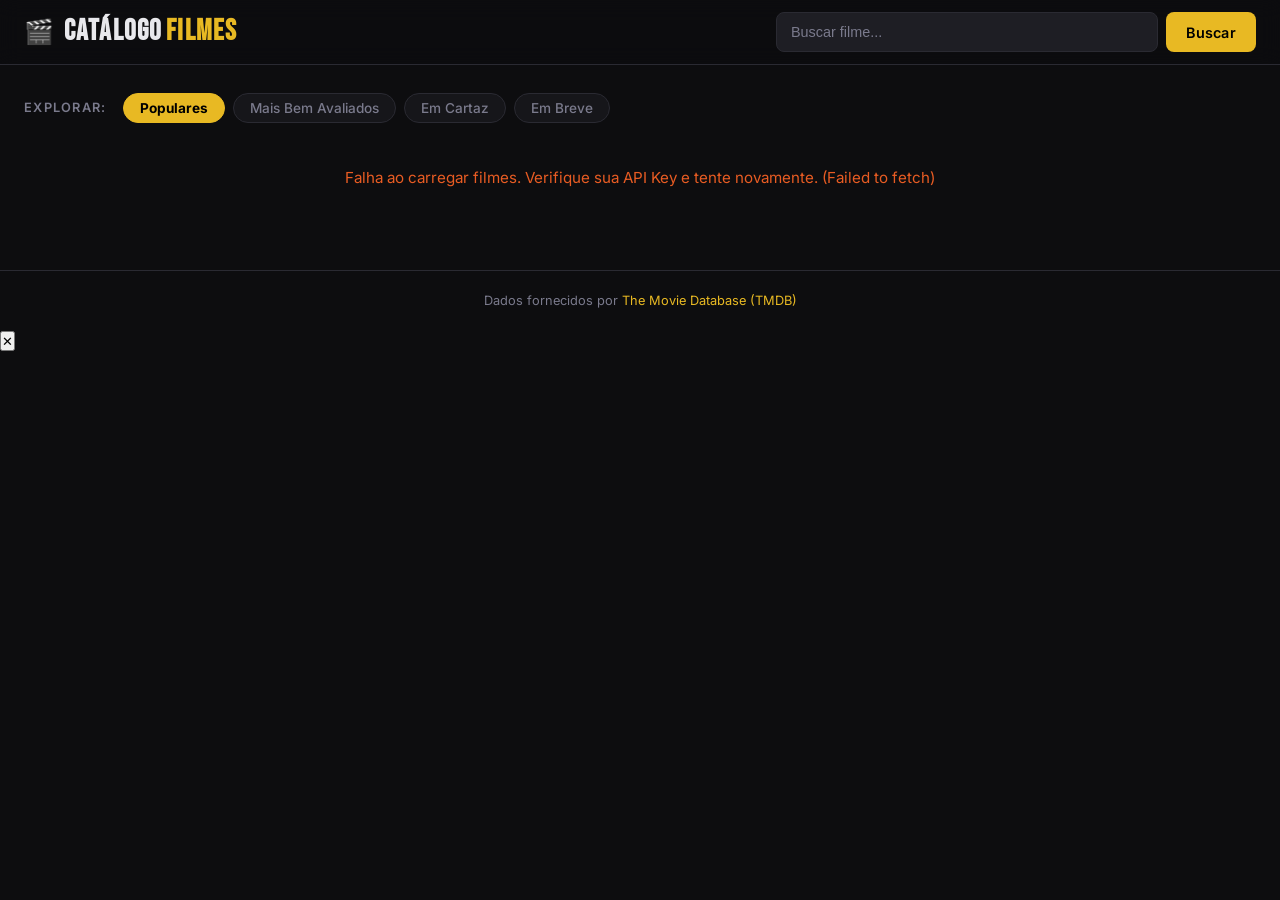
<file: public/index.html>
<!DOCTYPE html>
<html lang="pt-BR">
<head>
  <meta charset="UTF-8" />
  <meta name="viewport" content="width=device-width, initial-scale=1.0" />
  <title>Catálogo de Filmes</title>
  <link rel="preconnect" href="https://fonts.googleapis.com" />
  <link rel="preconnect" href="https://fonts.gstatic.com" crossorigin />
  <link href="https://fonts.googleapis.com/css2?family=Bebas+Neue&family=Inter:wght@400;500;600&display=swap" rel="stylesheet" />
  <link rel="stylesheet" href="assets/css/styles.css" />
</head>
<body>

  <header>
    <div class="header-inner">
      <div class="logo">
        <span class="logo-icon">🎬</span>
        <h1>Catálogo<span class="logo-accent">Filmes</span></h1>
      </div>
      <div class="search-bar">
        <input type="text" id="search" placeholder="Buscar filme..." autocomplete="off" />
        <button id="btnSearch">Buscar</button>
      </div>
    </div>
  </header>

  <main>
    <div class="filter-bar">
      <span class="filter-label">Explorar:</span>
      <div class="filter-buttons">
        <button class="filter-btn active" data-endpoint="popular">Populares</button>
        <button class="filter-btn" data-endpoint="top_rated">Mais Bem Avaliados</button>
        <button class="filter-btn" data-endpoint="now_playing">Em Cartaz</button>
        <button class="filter-btn" data-endpoint="upcoming">Em Breve</button>
      </div>
    </div>

    <p id="message" class="message"></p>
    <div id="movie-list" class="movie-list"></div>
  </main>

  <footer>
    <p>Dados fornecidos por <a href="https://www.themoviedb.org" target="_blank">The Movie Database (TMDB)</a></p>
  </footer>

  <!-- Modal -->
  <div id="modal-overlay" class="modal-overlay hidden">
   <div class="modal">
      <button id="modal-close" class="modal-close">✕</button>
      <div id="modal-content" class="modal-content"></div>
   </div>
  </div>

  <script src="assets/scripts/script.js"></script>
</body>
</html>
</file>
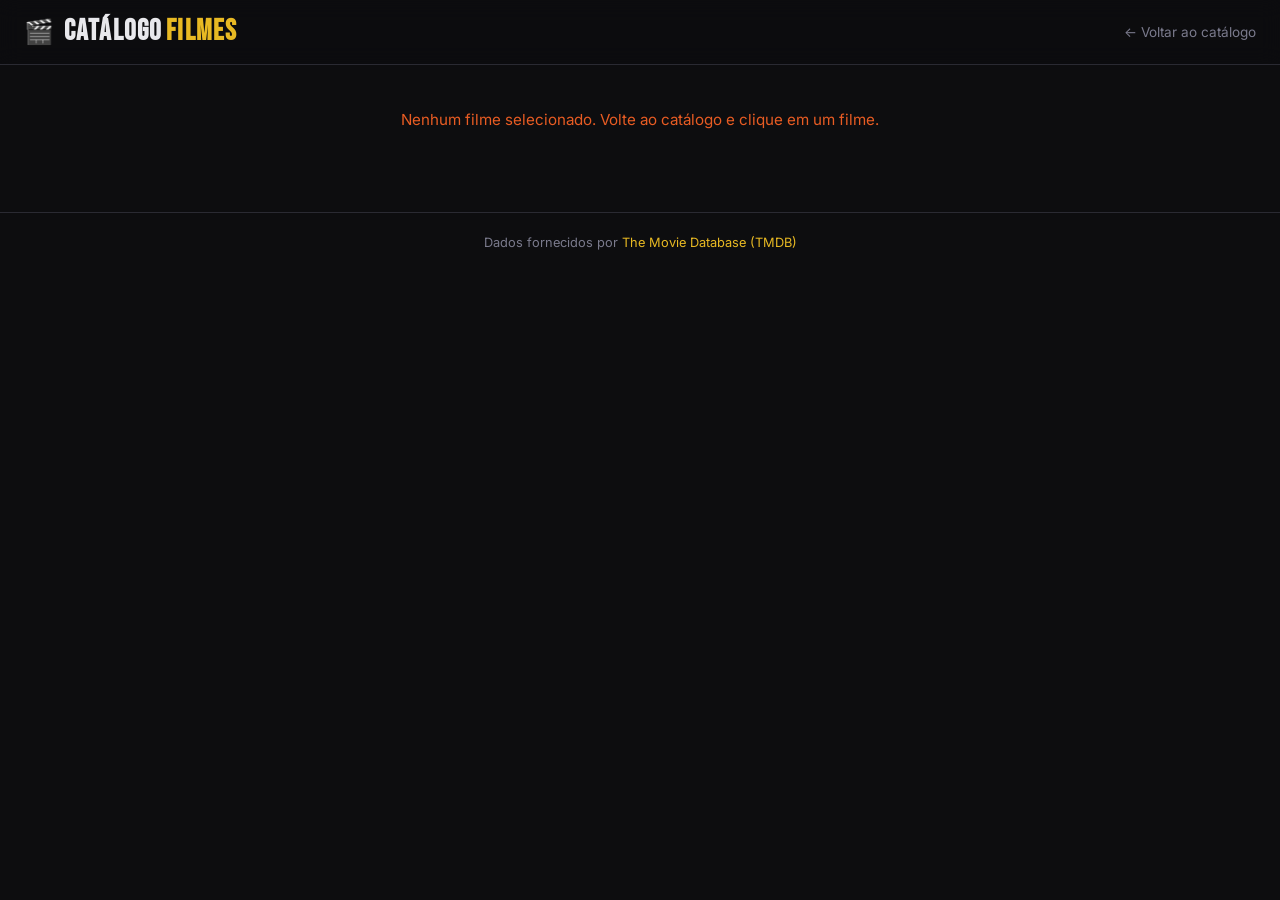
<file: public/details.html>
<!DOCTYPE html>
<html lang="pt-BR">
<head>
  <meta charset="UTF-8" />
  <meta name="viewport" content="width=device-width, initial-scale=1.0" />
  <title>Detalhes do Filme</title>
  <link rel="preconnect" href="https://fonts.googleapis.com" />
  <link rel="preconnect" href="https://fonts.gstatic.com" crossorigin />
  <link href="https://fonts.googleapis.com/css2?family=Bebas+Neue&family=Inter:wght@400;500;600&display=swap" rel="stylesheet" />
  <link rel="stylesheet" href="assets/css/styles.css" />
</head>
<body>

  <header>
    <div class="header-inner">
      <div class="logo">
        <a href="index.html" style="display:flex;align-items:center;gap:10px;text-decoration:none;color:inherit">
          <span class="logo-icon">🎬</span>
          <h1>Catálogo<span class="logo-accent">Filmes</span></h1>
        </a>
      </div>
      <a href="index.html" class="back-link">← Voltar ao catálogo</a>
    </div>
  </header>

  <main>
    <p id="message" class="message"></p>
    <div id="details-container"></div>
  </main>

  <footer>
    <p>Dados fornecidos por <a href="https://www.themoviedb.org" target="_blank">The Movie Database (TMDB)</a></p>
  </footer>

  <script src="assets/scripts/details.js"></script>
</body>
</html>
</file>
<file: public/assets/css/styles.css>
/* ===== TOKENS ===== */
:root {
  --bg:         #0d0d0f;
  --surface:    #16161a;
  --surface-2:  #1e1e24;
  --border:     #2a2a32;
  --accent:     #e8b923;      /* amarelo âmbar — luz de projetor */
  --accent-dim: #a07e10;
  --text:       #e8e8ec;
  --text-muted: #7a7a8c;
  --danger:     #e85c23;
  --radius:     8px;
  --card-w:     200px;
}

/* ===== RESET ===== */
*, *::before, *::after { box-sizing: border-box; margin: 0; padding: 0; }
body {
  background: var(--bg);
  color: var(--text);
  font-family: 'Inter', sans-serif;
  font-size: 15px;
  line-height: 1.5;
  min-height: 100vh;
}
a { color: var(--accent); text-decoration: none; }
a:hover { text-decoration: underline; }
button { cursor: pointer; font-family: inherit; }
img { display: block; }

/* ===== HEADER ===== */
header {
  position: sticky;
  top: 0;
  z-index: 100;
  background: rgba(13,13,15,0.92);
  backdrop-filter: blur(10px);
  border-bottom: 1px solid var(--border);
  padding: 0 24px;
}

.header-inner {
  max-width: 1280px;
  margin: 0 auto;
  display: flex;
  align-items: center;
  justify-content: space-between;
  gap: 24px;
  height: 64px;
}

.logo {
  display: flex;
  align-items: center;
  gap: 10px;
  flex-shrink: 0;
}

.logo-icon { font-size: 1.5rem; }

.logo h1 {
  font-family: 'Bebas Neue', sans-serif;
  font-size: 1.8rem;
  letter-spacing: 0.04em;
  color: var(--text);
  line-height: 1;
}

.logo-accent { color: var(--accent); margin-left: 4px; }

/* ===== SEARCH BAR ===== */
.search-bar {
  display: flex;
  gap: 8px;
  flex: 1;
  max-width: 480px;
}

#search {
  flex: 1;
  background: var(--surface-2);
  border: 1px solid var(--border);
  border-radius: var(--radius);
  color: var(--text);
  padding: 0 14px;
  height: 40px;
  font-size: 0.9rem;
  outline: none;
  transition: border-color 0.2s;
}
#search::placeholder { color: var(--text-muted); }
#search:focus { border-color: var(--accent); }

#btnSearch {
  background: var(--accent);
  color: #000;
  border: none;
  border-radius: var(--radius);
  padding: 0 20px;
  height: 40px;
  font-size: 0.9rem;
  font-weight: 600;
  letter-spacing: 0.02em;
  transition: background 0.2s, transform 0.1s;
}
#btnSearch:hover  { background: #f5ca30; }
#btnSearch:active { transform: scale(0.97); }

/* ===== MAIN ===== */
main {
  max-width: 1280px;
  margin: 0 auto;
  padding: 28px 24px 64px;
}

/* ===== FILTER BAR ===== */
.filter-bar {
  display: flex;
  align-items: center;
  gap: 16px;
  margin-bottom: 28px;
  flex-wrap: wrap;
}

.filter-label {
  color: var(--text-muted);
  font-size: 0.8rem;
  text-transform: uppercase;
  letter-spacing: 0.1em;
  font-weight: 600;
}

.filter-buttons { display: flex; gap: 8px; flex-wrap: wrap; }

.filter-btn {
  background: var(--surface);
  color: var(--text-muted);
  border: 1px solid var(--border);
  border-radius: 20px;
  padding: 6px 16px;
  font-size: 0.85rem;
  font-weight: 500;
  transition: color 0.2s, border-color 0.2s, background 0.2s;
}
.filter-btn:hover {
  color: var(--text);
  border-color: var(--accent-dim);
}
.filter-btn.active {
  background: var(--accent);
  color: #000;
  border-color: var(--accent);
  font-weight: 700;
}

/* ===== MESSAGE ===== */
.message {
  text-align: center;
  color: var(--text-muted);
  font-size: 0.95rem;
  padding: 16px 0;
  min-height: 24px;
}
.message.error { color: var(--danger); }

/* ===== MOVIE GRID ===== */
.movie-list {
  display: grid;
  grid-template-columns: repeat(auto-fill, minmax(var(--card-w), 1fr));
  gap: 20px;
}

/* ===== CARD ===== */
.card {
  background: var(--surface);
  border: 1px solid var(--border);
  border-radius: var(--radius);
  overflow: hidden;
  display: flex;
  flex-direction: column;
  transition: transform 0.2s, box-shadow 0.2s, border-color 0.2s;
  cursor: default;
}
.card:hover {
  transform: translateY(-4px);
  box-shadow: 0 12px 32px rgba(0,0,0,0.5);
  border-color: var(--accent-dim);
}

.card-poster {
  width: 100%;
  aspect-ratio: 2/3;
  object-fit: cover;
  background: var(--surface-2);
}

.card-no-poster {
  width: 100%;
  aspect-ratio: 2/3;
  background: var(--surface-2);
  display: flex;
  align-items: center;
  justify-content: center;
  color: var(--text-muted);
  font-size: 2.5rem;
}

.card-body {
  padding: 12px 14px 14px;
  display: flex;
  flex-direction: column;
  gap: 6px;
  flex: 1;
}

.card-title {
  font-size: 0.95rem;
  font-weight: 600;
  color: var(--text);
  line-height: 1.3;
  /* clamp to 2 lines */
  display: -webkit-box;
  -webkit-box-orient: vertical;
  overflow: hidden;
}

.card-meta {
  display: flex;
  align-items: center;
  justify-content: space-between;
  gap: 6px;
}

.card-year {
  font-size: 0.78rem;
  color: var(--text-muted);
}

.card-rating {
  display: flex;
  align-items: center;
  gap: 4px;
  font-size: 0.8rem;
  font-weight: 700;
  color: var(--accent);
}
.card-rating::before {
  content: '★';
  font-size: 0.75rem;
}

.card-overview {
  font-size: 0.78rem;
  color: var(--text-muted);
  line-height: 1.45;
  display: -webkit-box;
  -webkit-box-orient: vertical;
  overflow: hidden;
  margin-top: 2px;
}

/* ===== SKELETON ===== */
.skeleton {
  background: var(--surface);
  border: 1px solid var(--border);
  border-radius: var(--radius);
  overflow: hidden;
}
.skel-poster {
  width: 100%;
  aspect-ratio: 2/3;
  background: linear-gradient(90deg, var(--surface) 25%, var(--surface-2) 50%, var(--surface) 75%);
  background-size: 200% 100%;
  animation: shimmer 1.4s infinite;
}
.skel-body { padding: 12px 14px; display: flex; flex-direction: column; gap: 8px; }
.skel-line {
  height: 12px;
  border-radius: 4px;
  background: linear-gradient(90deg, var(--surface) 25%, var(--surface-2) 50%, var(--surface) 75%);
  background-size: 200% 100%;
  animation: shimmer 1.4s infinite;
}
.skel-line.short { width: 55%; }

@keyframes shimmer {
  0%   { background-position: 200% 0; }
  100% { background-position: -200% 0; }
}

/* ===== FOOTER ===== */
footer {
  border-top: 1px solid var(--border);
  padding: 20px 24px;
  text-align: center;
  color: var(--text-muted);
  font-size: 0.8rem;
}

/* ===== BOTÃO VER DETALHES (card) ===== */
.btn-details {
  display: block;
  margin-top: 10px;
  background: transparent;
  border: 1px solid var(--accent-dim);
  color: var(--accent);
  border-radius: var(--radius);
  padding: 6px 0;
  font-size: 0.8rem;
  font-weight: 600;
  text-align: center;
  text-decoration: none;
  letter-spacing: 0.03em;
  transition: background 0.2s, color 0.2s;
}
.btn-details:hover {
  background: var(--accent);
  color: #000;
  text-decoration: none;
}

/* ===== BACK LINK (header detalhes) ===== */
.back-link {
  color: var(--text-muted);
  font-size: 0.85rem;
  text-decoration: none;
  transition: color 0.2s;
}
.back-link:hover { color: var(--accent); text-decoration: none; }

/* ===== PÁGINA DE DETALHES ===== */
.details-hero {
  position: relative;
  background-color: var(--surface);
  background-size: cover;
  background-position: center top;
  border-radius: var(--radius);
  overflow: hidden;
  margin-bottom: 32px;
}

.details-hero-overlay {
  position: absolute;
  inset: 0;
  background: linear-gradient(
    to right,
    rgba(13,13,15,0.98) 35%,
    rgba(13,13,15,0.7) 70%,
    rgba(13,13,15,0.3) 100%
  );
}

.details-hero-inner {
  position: relative;
  z-index: 1;
  display: flex;
  gap: 32px;
  padding: 40px;
  align-items: flex-start;
}

.details-poster {
  width: 220px;
  flex-shrink: 0;
  border-radius: var(--radius);
  box-shadow: 0 8px 32px rgba(0,0,0,0.6);
}

.details-no-poster {
  width: 220px;
  flex-shrink: 0;
  aspect-ratio: 2/3;
  background: var(--surface-2);
  border-radius: var(--radius);
  display: flex;
  align-items: center;
  justify-content: center;
  font-size: 3rem;
}

.details-info {
  display: flex;
  flex-direction: column;
  gap: 14px;
  padding-top: 8px;
}

.details-title {
  font-family: 'Bebas Neue', sans-serif;
  font-size: 2.8rem;
  letter-spacing: 0.04em;
  line-height: 1;
  color: var(--text);
}

.details-tagline {
  font-size: 0.95rem;
  color: var(--text-muted);
  font-style: italic;
}

.details-meta {
  display: flex;
  gap: 16px;
  flex-wrap: wrap;
  font-size: 0.85rem;
  color: var(--text-muted);
}
.details-meta span { display: flex; align-items: center; gap: 4px; }

.details-rating {
  display: flex;
  align-items: baseline;
  gap: 6px;
}
.rating-star  { color: var(--accent); font-size: 1.6rem; }
.rating-value { color: var(--accent); font-size: 2rem; font-weight: 700; }
.rating-label { color: var(--text-muted); font-size: 1rem; }

.details-body {
  display: flex;
  flex-direction: column;
  gap: 32px;
}

.details-section { display: flex; flex-direction: column; gap: 12px; }

.section-title {
  font-family: 'Bebas Neue', sans-serif;
  font-size: 1.3rem;
  letter-spacing: 0.06em;
  color: var(--accent);
  border-bottom: 1px solid var(--border);
  padding-bottom: 6px;
}

.details-overview {
  font-size: 0.95rem;
  color: var(--text-muted);
  line-height: 1.75;
  max-width: 720px;
}

.cast-list { display: flex; flex-wrap: wrap; gap: 8px; }
.cast-tag {
  background: var(--surface-2);
  border: 1px solid var(--border);
  border-radius: 20px;
  padding: 4px 14px;
  font-size: 0.8rem;
  color: var(--text-muted);
}

/* ===== RESPONSIVE ===== */
@media (max-width: 600px) {
  .header-inner { flex-wrap: wrap; height: auto; padding: 12px 0; }
  .search-bar { max-width: 100%; order: 3; width: 100%; }
  :root { --card-w: 145px; }

  .details-hero-inner { flex-direction: column; padding: 24px; gap: 20px; }
  .details-poster, .details-no-poster { width: 100%; max-width: 240px; }
  .details-title { font-size: 2rem; }
}
</file>
